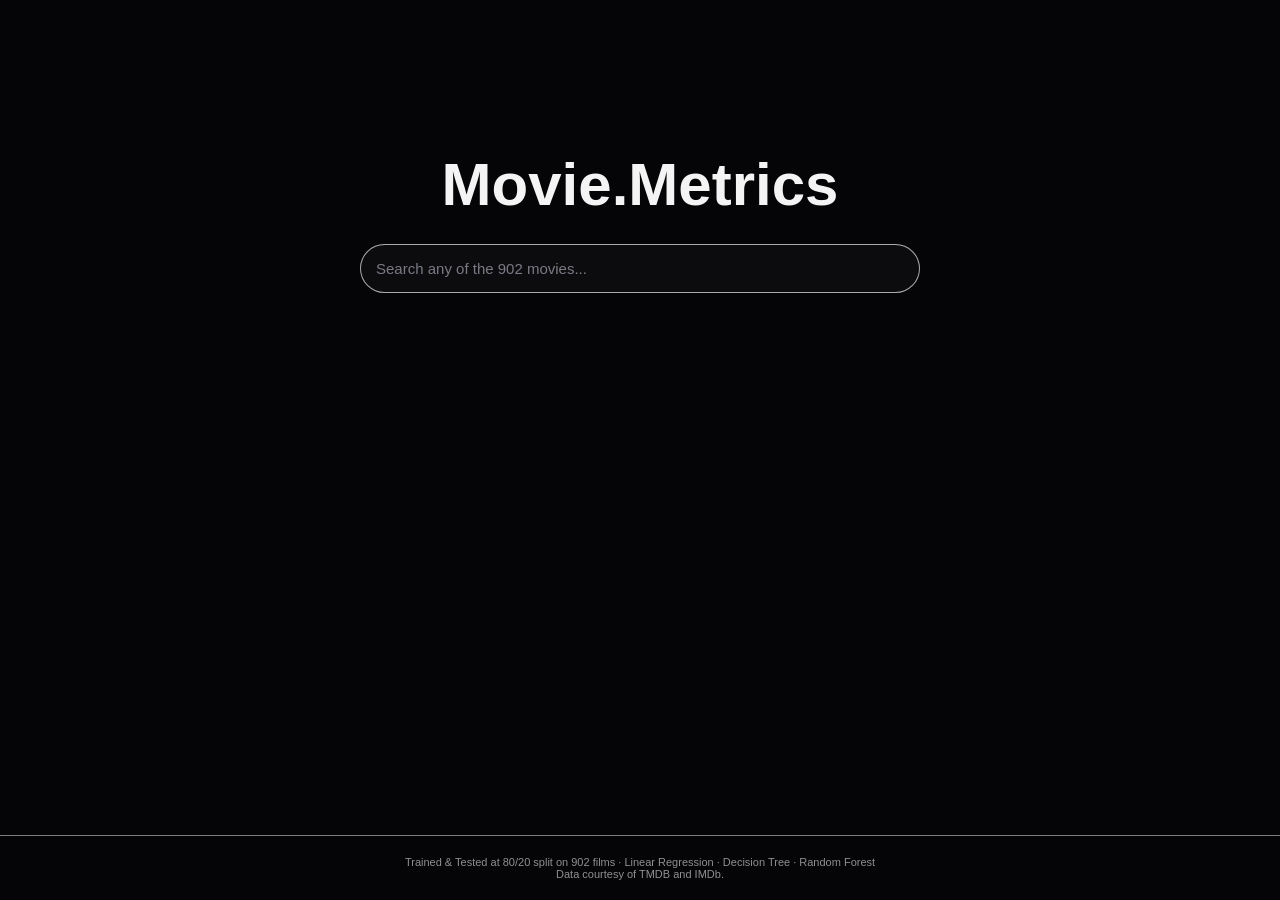
<file: presentationwebsite/src/main.html>
<!DOCTYPE html>
<html lang="en">
<head>
  <meta charset="UTF-8" />
  <meta name="viewport" content="width=device-width, initial-scale=1.0" />
  <title>Data Science Portfolio On Movies</title>
  <link rel="stylesheet" href="styles/style.css" />
</head>
<body>
    <h1>Movie.Metrics</h1>
    <div class="searchsection">
        <input type="text" placeholder="Search any of the 902 movies...">
        <ul id="movies"></ul>
        <div id="results" class="results-wrapper">
    </div>
    <div class="grid" id="grid">
        <div class="box" id="lr1"></div>
        <div class="box" id="dt1"></div>
        <div class="box" id="rf1"></div>
        <div class="box" id="lr2"></div>
        <div class="box" id="dt2"></div>
        <div class="box" id="rf2"></div>
    </div>
    <script src="scripts.js"></script>
</body>
<footer>
  Trained & Tested at 80/20 split on 902 films &middot; Linear Regression &middot; Decision Tree &middot; Random Forest<br>Data courtesy of TMDB and IMDb.
</footer>
</html>
</file>
<file: presentationwebsite/src/styles/style.css>
* {
  box-sizing: border-box;
  margin: 0;
  padding: 0;
}

body {
  height: 100vh;
  flex-direction: column;
  padding-top: 150px;
  color-scheme: dark;
  align-items: center;
  text-align: center;
  font-family: 'Trebuchet MS', 'Lucida Sans Unicode', 'Lucida Grande', 'Lucida Sans', Arial, sans-serif;
  overflow: hidden;
  background-color: #050507;
  color: #f4f4f5;
  display: flex;
}

h1 {
  font-size: 60px;
  font-weight: 900;
  margin-bottom: 25px;
}

input {
  width: 100%;
  max-width: 560px;
  padding: 15px;
  font-size: 15px;
  box-sizing: border-box;
  color: #ffffff;
  transition: border-color 0.25s ease, box-shadow 0.25s ease;
  background-color: rgba(44, 44, 44, 0.212);
  border: 1px solid rgba(255, 255, 255, 0.653);
  border-radius: 100px;
  outline: none;
  margin-bottom: 20px;
}

ul{
    border-radius: 10px;
    padding:5px;
}

.searchsection {
  position: relative;
  width: 100%;
  max-width: 560px;
  z-index: 999;
}

#movies {
  background: #111;
  border: 1px solid rgba(255, 255, 255, 0.3);
  box-shadow: 0 10px 25px rgba(0, 0, 0, 0.85);
  border-radius: 10px;
  max-height: 200px;
  overflow-y: auto;
  position: absolute;
  top: 55px;
  left: 0;
  width: 100%;
  list-style: none;
  z-index: 999;
}

.grid {
  display: none;
  position: relative;
  z-index: 1;
  grid-template-columns: repeat(6, 1fr);
  justify-content: center;
  gap: 14px;
  width: 100%;
  max-width: 820px;
  margin-top: 10px;
}

#movies li {
  padding: 7px;
  cursor: pointer;
}

input::placeholder {
  color: #7a7a85;
}

input:focus {
  border-color: #e9f0f3;
  box-shadow: 0 0 24px rgba(223, 228, 230, 0.25);
}

p {
  max-width: 520px;
  font-size: 14px;
  line-height: 1.5;
  color: #a1a1aa;
}

#movies:empty {
  display: none;
}

footer {
  position: fixed;
  bottom: 0;
  left: 0;
  width: 100%;
  padding: 20px;
  text-align: center;
  font-size: 11px;
  color: #909093;
  border-top: 1px solid rgba(255, 255, 255, 0.477);
}

.box {
  background: #111;
  border: 1px solid rgba(255, 255, 255, 0.15);
  border-radius: 12px;
  padding: 18px;
  text-align: left;
  width: 220px;
  font-size: 13px;
}

.box h3 {
  font-size: 15px;
  margin-bottom: 6px;
  color: #fff;
}
</file>
